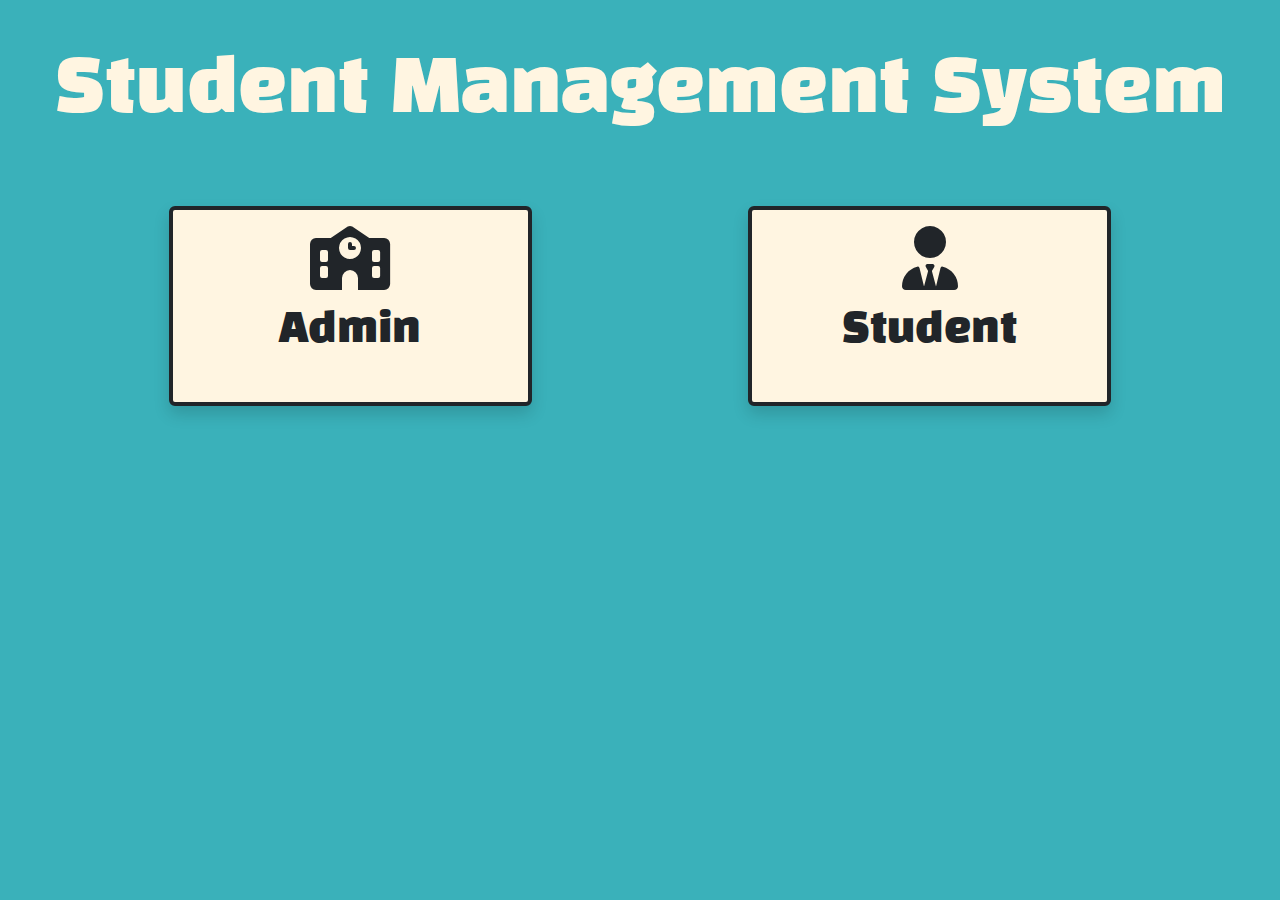
<file: index.html>
<!DOCTYPE html>
<html lang="en">

<head>
    <meta charset="UTF-8">
    <meta name="viewport" content="width=device-width, initial-scale=1.0">
    <link rel="stylesheet" href="https://cdn.jsdelivr.net/npm/bootstrap@5.3.3/dist/css/bootstrap.min.css">
    <link rel="stylesheet" href="https://cdnjs.cloudflare.com/ajax/libs/font-awesome/6.5.2/css/all.min.css">
    <link rel="preconnect" href="https://fonts.googleapis.com">
    <link rel="preconnect" href="https://fonts.gstatic.com" crossorigin>
    <link href="https://fonts.googleapis.com/css2?family=Black+Han+Sans&display=swap" rel="stylesheet">
    <link rel="stylesheet" href="./Project/Home/Home.css">
    <title>Document</title>
    <style>
        body{
            /* background-color: #102C57; */
            background-color: #3ab1ba;
            font-family: 'Black Han Sans', sans-serif;
            color: #FFF5E1;
        }
        .card{
            background-color: #FFF5E1;
        }
    </style>
</head>

<body>
    <!-- <div class="home d-flex justify-content-evenly flex-wrap gap-5 bg-dark">
        <a class="my-auto text-decoration-none" href="./Project/Student/Login/Login.html">
            <img src="./Project/Home/Home Image.jpg" alt="" class=" rounded-circle" width="150px" height="190px">
            <h2 class="text-center text-white">Student</h2>
        </a>
        <a class="my-auto text-decoration-none" href="./Project/Admin/Login/AdminLogin.html">
            <img src="./Project/Home/Home Image.jpg" class=" rounded-circle" width="150px" height="190px">
            <h2 class="text-center text-white">Admin</h2>
        </a>
    </div> -->
    <div>
        <h1 class="text-center display-2 mt-5" >Student Management System</h1>
        <div class="row justify-content-evenly g-4 mt-4">
            <div class="col col-12 col-md-6 col-lg-4">
                <a href="./Project/Admin/Login/AdminLogin.html" style="text-decoration: none;color: black;">
                    <div class="card border shadow m-4 border-dark border-4" style="height: 200px;">
                        <div class="card-body text-center">
                            <i class="fa-solid fa-school" style="font-size: 4rem;"></i>
                            <h1 class="mt-3 ">Admin</h1>
                        </div>
                    </div>
                </a>
            </div>
            <div class="col col-12 col-md-6 col-lg-4">
                <a href="./Project/Student/Login/Login.html" style="text-decoration: none;color: black;">
                    <div class="card border shadow m-4 border-dark border-4" style="height: 200px;">
                        <div class="card-body text-center">
                            <i class="fa-solid fa-user-tie" style="font-size: 4rem;"></i>
                            <h1 class="mt-3">Student</h1>
                        </div>
                    </div>
                </a>
            </div>
            
        </div>
    </div>
</body>

</html>
</file>
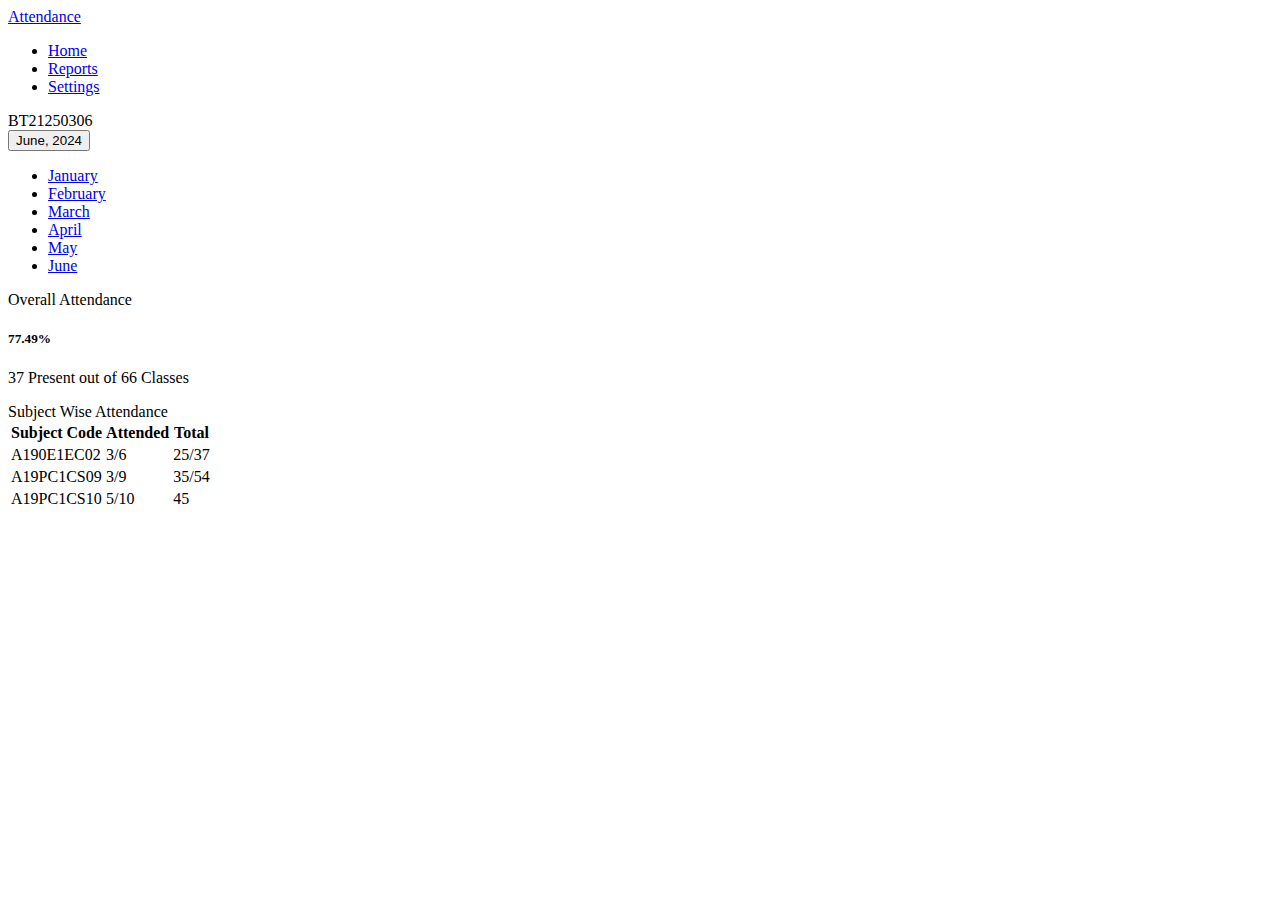
<file: Project/Student/Login/index.html>
<!DOCTYPE html>
<html lang="en">
<head>
  <meta charset="UTF-8">
  <meta name="viewport" content="width=device-width, initial-scale=1.0">
  <title>Attendance Dashboard</title>
  <link rel="stylesheet" href="https://cdn.jsdelivr.net/npm/bootstrap@5.2.0-beta1/dist/css/bootstrap.min.css" integrity="sha384-0evSXBKJEiCTixQwlqVLzLtSOaPpOsjUOBYWlYEzi9+sEbCt/QXvBTwwaT/05THM" crossorigin="anonymous">
</head>
<body>
  <div class="container-fluid">
    <div class="row flex-nowrap">
      <div class="col-md-3 col-sm-4 col-12 bg-dark pt-3 side-nav">
        <a href="#" class="text-white text-decoration-none d-flex align-items-center justify-content-center fs-4 p-2">
          Attendance
        </a>
        <ul class="nav nav-pills flex-column mb-auto">
          <li class="nav-item">
            <a href="#" class="nav-link active" aria-current="page">
              Home
            </a>
          </li>
          <li class="nav-item">
            <a href="#" class="nav-link">
              Reports
            </a>
          </li>
          <li class="nav-item">
            <a href="#" class="nav-link">
              Settings
            </a>
          </li>
        </ul>
      </div>
      <main class="col ms-sm-4 col-md-7 col-lg-8 p-3">
        <div class="d-flex justify-content-between align-items-center mb-3">
          <span class="fs-4">BT21250306</span>
          <div class="dropdown">
            <button class="btn btn-secondary dropdown-toggle" type="button" id="dropdownMenuButton1" data-bs-toggle="dropdown" aria-expanded="false">
              June, 2024
            </button>
            <ul class="dropdown-menu" aria-labelledby="dropdownMenuButton1">
              <li><a class="dropdown-item" href="#">January</a></li>
              <li><a class="dropdown-item" href="#">February</a></li>
              <li><a class="dropdown-item" href="#">March</a></li>
              <li><a class="dropdown-item" href="#">April</a></li>
              <li><a class="dropdown-item" href="#">May</a></li>
              <li><a class="dropdown-item" href="#">June</a></li>
            </ul>
          </div>
        </div>
        <div class="row">
          <div class="col-md-6">
            <div class="card mb-3">
              <div class="card-header">
                Overall Attendance
              </div>
              <div class="card-body">
                <h5 class="card-title">77.49%</h5>
                <p class="card-text">37 Present out of 66 Classes</p>
              </div>
            </div>
          </div>
          <div class="col-md-6">
            <div class="card mb-3">
              <div class="card-header">
                Subject Wise Attendance
              </div>
              <table class="table table-striped">
                <thead>
                  <tr>
                    <th scope="col">Subject Code</th>
                    <th scope="col">Attended</th>
                    <th scope="col">Total</th>
                  </tr>
                </thead>
                <tbody>
                  <tr>
                    <td>A190E1EC02</td>
                    <td>3/6</td>
                    <td>25/37</td>
                  </tr>
                  <tr>
                    <td>A19PC1CS09</td>
                    <td>3/9</td>
                    <td>35/54</td>
                  </tr>
                  <tr>
                    <td>A19PC1CS10</td>
                    <td>5/10</td>
                    <td>45</td>
                    </tr>
                    </tbody>
                    </table>
                    </div>
                    </div>
                    </div>
                    </main>
                    </div>
                    </div>
                    </body>
                    </html>
</file>
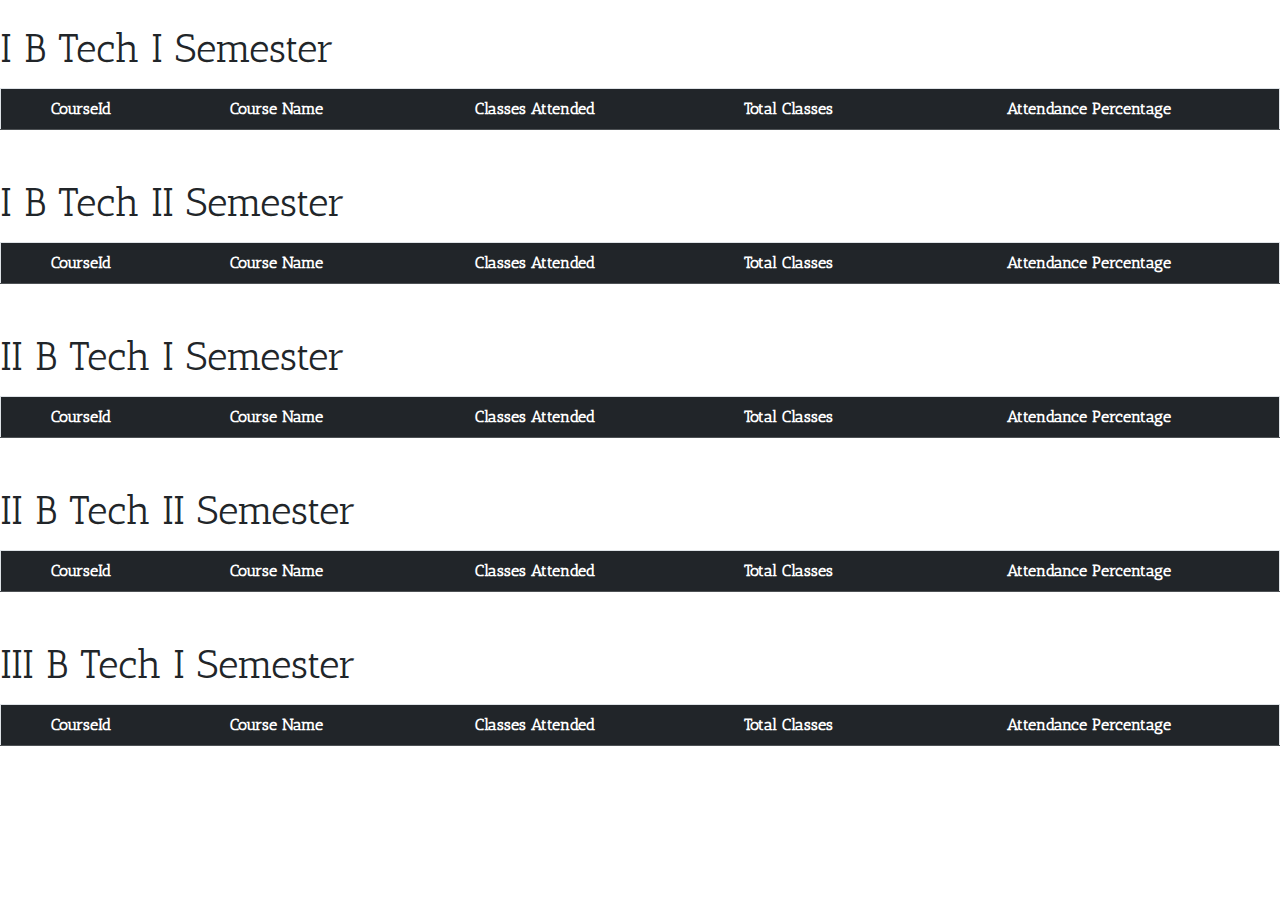
<file: Project/Student/Attendance.html>
<!DOCTYPE html>
<html lang="en">
<head>
    <meta charset="UTF-8">
    <meta name="viewport" content="width=device-width, initial-scale=1.0">    
    <link rel="stylesheet" href="https://cdn.jsdelivr.net/npm/bootstrap@5.3.3/dist/css/bootstrap.min.css">
    <link rel="preconnect" href="https://fonts.googleapis.com">
    <link rel="preconnect" href="https://fonts.gstatic.com" crossorigin>
    <link href="https://fonts.googleapis.com/css2?family=Antic+Slab&display=swap" rel="stylesheet">
    <title>Document</title>
    <style>
        body {
            font-family: 'Antic Slab', serif;
            }
    </style>
</head>
<body>
    
    <div>
        <h1 class="text-align-center mt-4 mb-3">I B Tech I Semester</h1>
        <table class="table border text-center mx-auto" >
            <thead class="table-dark">
                <tr>
                    <th scope="col">CourseId</th>
                    <th scope="col">Course Name</th>
                    <th scope="col">Classes Attended</th>
                    <th scope="col">Total Classes</th>
                    <th scope="col">Attendance Percentage</th>
                </tr>
              </thead>
              <tbody class="a11">

              </tbody>
           
        </table>
        <h1 class="text-align-center mt-5 mb-3">I B Tech II Semester</h1>
        <table class="table text-center border mx-auto" >
            <thead class="table-dark">
                <tr>
                    <th scope="col">CourseId</th>
                    <th scope="col">Course Name</th>
                    <th scope="col">Classes Attended</th>
                    <th scope="col">Total Classes</th>
                    <th scope="col">Attendance Percentage</th>
                </tr>
              </thead>
              <tbody class="a12">

              </tbody>
        </table>
        <h1 class="text-align-center mt-5 mb-3">II B Tech I Semester</h1>
        <table class="table text-center border mx-auto" >
            <thead class="table-dark">
                <tr>
                    <th scope="col">CourseId</th>
                    <th scope="col">Course Name</th>
                    <th scope="col">Classes Attended</th>
                    <th scope="col">Total Classes</th>
                    <th scope="col">Attendance Percentage</th>
                </tr>
              </thead>
              <tbody class="a21">

              </tbody>
        </table>
        <h1 class="text-align-center mt-5 mb-3">II B Tech II Semester</h1>
        <table class="table  text-center border mx-auto" >
            <thead class="table-dark">
                <tr>
                    <th scope="col">CourseId</th>
                    <th scope="col">Course Name</th>
                    <th scope="col">Classes Attended</th>
                    <th scope="col">Total Classes</th>
                    <th scope="col">Attendance Percentage</th>
                </tr>
              </thead>
              <tbody class="a22">

              </tbody>
        </table>
        <h1 class="text-align-center mt-5 mb-3">III B Tech I Semester</h1>
        <table class="table text-center border mx-auto" >
            <thead class="table-dark">
                <tr>
                    <th scope="col">CourseId</th>
                    <th scope="col">Course Name</th>
                    <th scope="col">Classes Attended</th>
                    <th scope="col">Total Classes</th>
                    <th scope="col">Attendance Percentage</th>
                </tr>
              </thead>
              <tbody class="a31">

              </tbody>
        </table>
        <!-- <h1 class="text-align-center mt-5 mb-3">III B Tech II Semester</h1>
        <table class="table text-center border mx-auto" >
            <thead class="table-dark">
                <tr>
                    <th scope="col">CourseId</th>
                    <th scope="col">Course Name</th>
                    <th scope="col">Classes Attended</th>
                    <th scope="col">Total Classes</th>
                    <th scope="col">Attendance Percentage</th>
                </tr>
              </thead>
              <tbody class="a32">

              </tbody>
        </table> -->
        <script src="./Student.js" defer></script>
</body>
</html>
</file>
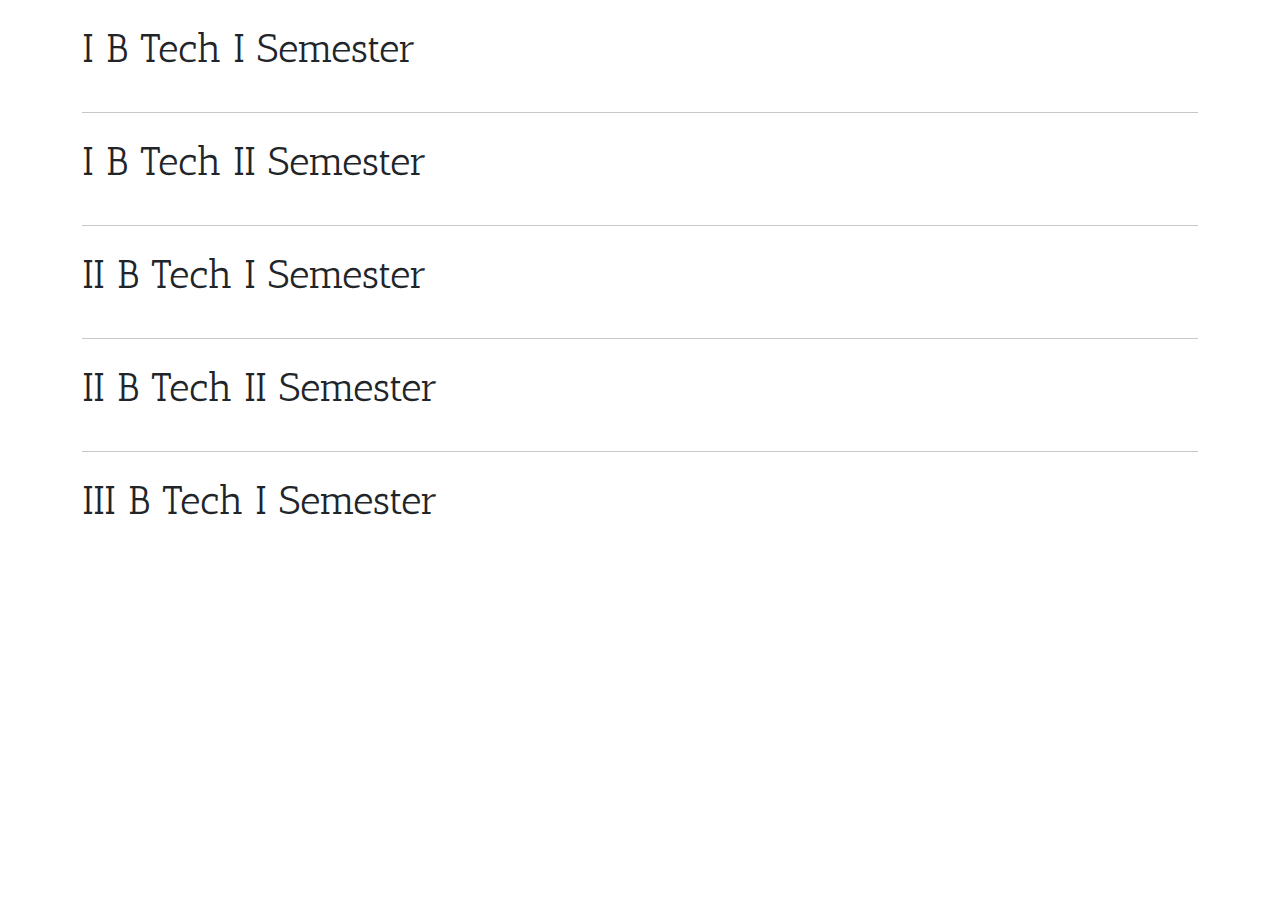
<file: Project/Student/Courses.html>
<!DOCTYPE html>
<html lang="en">
<head>
    <meta charset="UTF-8">
    <meta name="viewport" content="width=device-width, initial-scale=1.0">
    <link rel="stylesheet" href="https://cdn.jsdelivr.net/npm/bootstrap@5.3.3/dist/css/bootstrap.min.css">
    <link rel="preconnect" href="https://fonts.googleapis.com">
    <link rel="preconnect" href="https://fonts.gstatic.com" crossorigin>
    <link href="https://fonts.googleapis.com/css2?family=Antic+Slab&display=swap" rel="stylesheet">
    <title>Document</title>
    <style>
        body{
            font-family: 'Antic Slab',serif;
        }
    </style>
</head>
<body>
    <div class="container">
        <h1 class="my-4">I B Tech I Semester</h1>
        <div class="row mx-auto c11">
           
        </div>
        <hr>
        <h1 class="my-4">I B Tech II Semester</h1>
        <div class="row mx-auto c12">
            
        </div>
        <hr>
        <h1 class="my-4">II B Tech I Semester</h1>
        <div class="row mx-auto c21">
            
        </div>
        <hr>
        <h1 class="my-4">II B Tech II Semester</h1>
        <div class="row mx-auto c22">
            
        </div>
        <hr>
        <h1 class="my-4">III B Tech I Semester</h1>
        <div class="row mx-auto c31">
            
        </div>
        <!-- <hr>
        <h1 class="my-4">III B Tech II Semester</h1>
        <div class="row mx-auto c32">
            
        </div> -->
    </div>
    <script src="./Student.js" defer></script>
</body>
</html>
</file>
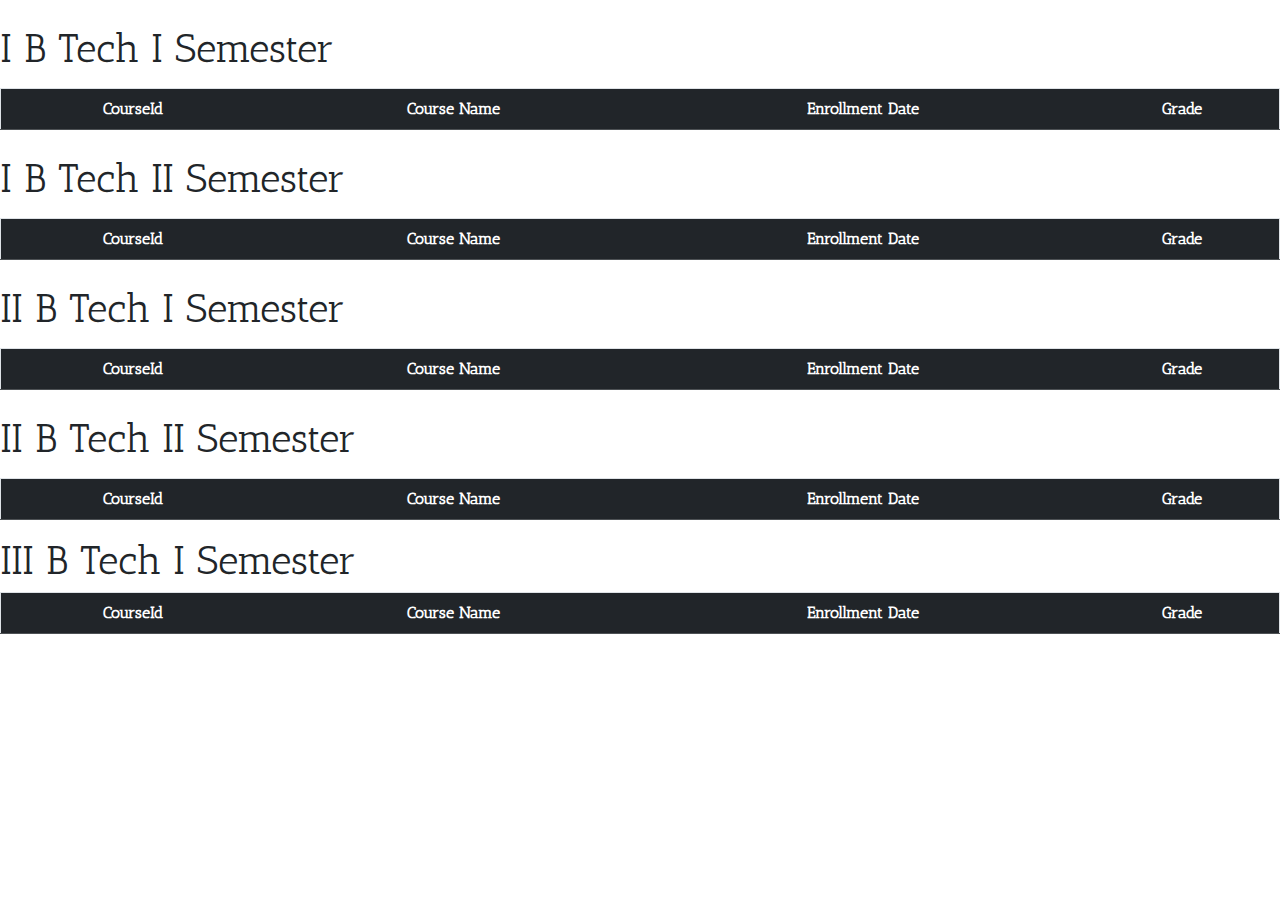
<file: Project/Student/Results.html>
<!DOCTYPE html>
<html lang="en">
<head>
    <meta charset="UTF-8">
    <meta name="viewport" content="width=device-width, initial-scale=1.0">
    <link rel="stylesheet" href="https://cdn.jsdelivr.net/npm/bootstrap@5.3.3/dist/css/bootstrap.min.css">
    <!--<link rel="stylesheet" href="https://unpkg.com/aos@next/dist/aos.css"/>-->
    <link rel="preconnect" href="https://fonts.googleapis.com">
    <link rel="preconnect" href="https://fonts.gstatic.com" crossorigin>
    <link href="https://fonts.googleapis.com/css2?family=Antic+Slab&display=swap" rel="stylesheet">
    <title>Document</title>
    <style>
        body {
            font-family: 'Antic Slab', serif;
            }
    </style>
</head>
<body>
    <div>
    <h1 class="text-align-center mt-4 mb-3">I B Tech I Semester</h1>
    <table class="table border text-center" >
        <thead>
            <tr class="table-dark ">
                <th>CourseId</th>
                <th>Course Name</th>
                <th>Enrollment Date</th>
                <th>Grade</th>
            </tr>
        </thead>
        <tbody class="r11">

        </tbody>
    </table>
    <h1 class="text-align-center mt-4 mb-3">I B Tech II Semester</h1>
    <table class="table border text-center " >
        <thead>
            <tr class="table-dark ">
                <th>CourseId</th>
                <th>Course Name</th>
                <th>Enrollment Date</th>
                <th>Grade</th>
            </tr>
        </thead>
        <tbody class="r12">

        </tbody>
    </table>
    <h1 class="text-align-center mt-4 mb-3">II B Tech I Semester</h1>
    <table class="table border text-center" >
        <thead>
            <tr class="table-dark ">
                <th>CourseId</th>
                <th>Course Name</th>
                <th>Enrollment Date</th>
                <th>Grade</th>
            </tr>
        </thead>
        <tbody class="r21">

        </tbody>
    </table>
    <h1 class="text-align-center mt-4 mb-3">II B Tech II Semester</h1>
    <table class="table border text-center " >
        <thead>
            <tr class="table-dark ">
                <th>CourseId</th>
                <th>Course Name</th>
                <th>Enrollment Date</th>
                <th>Grade</th>
            </tr>
        </thead>
        <tbody class="r22">

        </tbody>
    </table>
    <h1 class="text-align-center">III B Tech I Semester</h1>
    <table class="table border text-center" >
        <thead>
            <tr class="table-dark ">
                <th>CourseId</th>
                <th>Course Name</th>
                <th>Enrollment Date</th>
                <th>Grade</th>
            </tr>
        </thead>
        <tbody class="r31">

        </tbody>
    </table>
    <!-- <h1 class="text-align-center">III B Tech II Semester</h1>
    <table class="table border text-center" >
        <thead>
            <tr class="table-dark ">
                <th>CourseId</th>
                <th>Course Name</th>
                <th>Enrollment Date</th>
                <th>Grade</th>
            </tr>
        </thead>
        <tbody class="r32">

        </tbody>
    </table> -->
</div>
<!-- <script src="https://unpkg.com/aos@next/dist/aos.js"></script>
<script>
   AOS.init({
       offset: 300,
       duration: 3600,
       once:false
   });
</script> -->

    <script src="./Student.js" defer></script>
</body>
</html>
</file>
<file: Project/Home/Home.css>
.home{
    height: 100vh;
    background-color: aqua;
}
</file>
